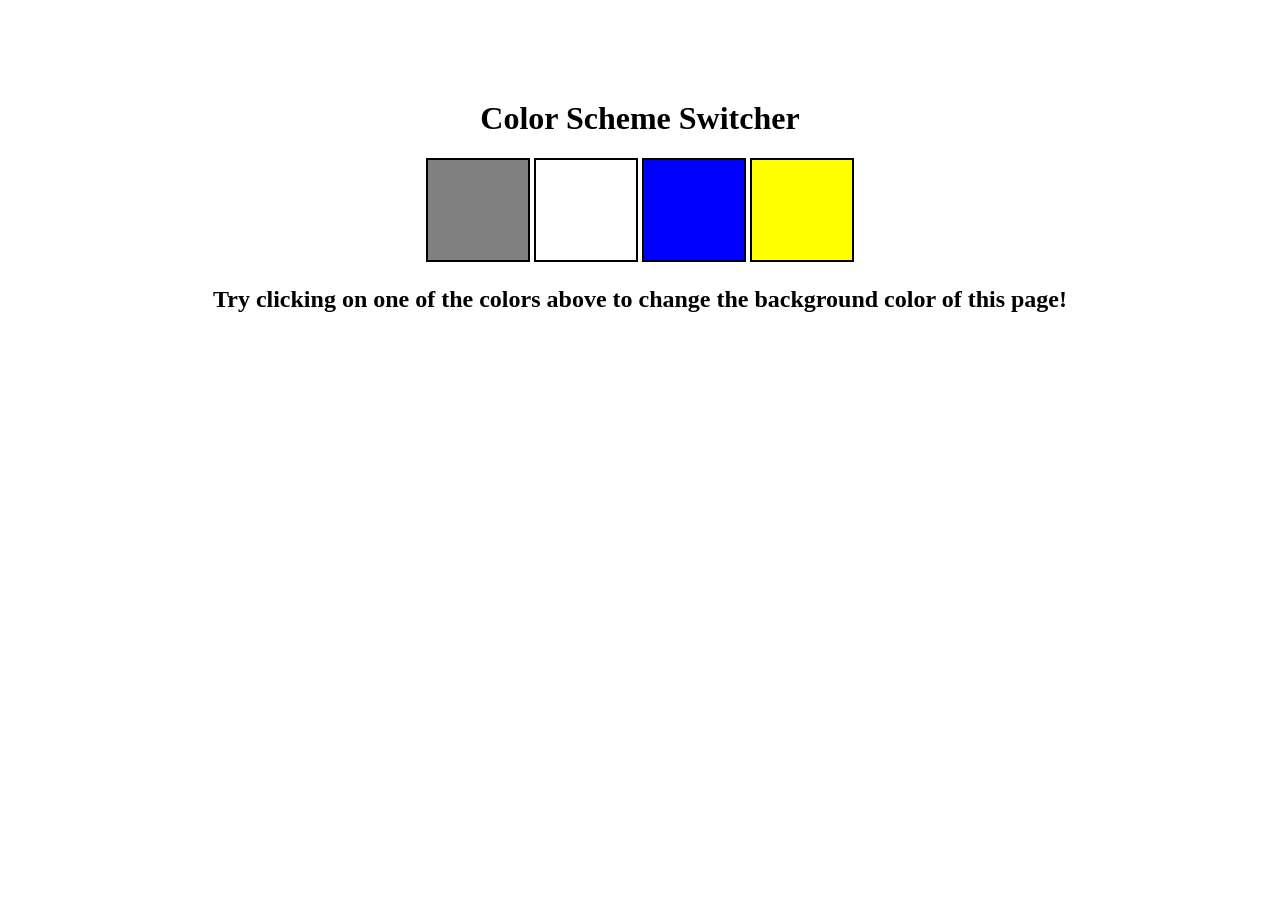
<file: public/index.html>
<!DOCTYPE html>
<html lang="en">
  <head>
    <meta charset="UTF-8" />
    <meta name="viewport" content="width=device-width, initial-scale=1.0" />
    <link rel="stylesheet" href="style.css" />
    <title>JavaScript Background Color Switcher</title>
    <link
      rel="icon"
      href="https://img.icons8.com/?size=100&id=nu3GJv8DHsch&format=png&color=000000"
      type="image/png"
    />
  </head>

  <body>
    <div class="main">
      <h1>Color Scheme Switcher</h1>

      <div class="button" id="grey"></div>
      <div class="button" id="white"></div>
      <div class="button" id="blue"></div>
      <div class="button" id="yellow"></div>

      <h2>
        Try clicking on one of the colors above to change the background color
        of this page!
      </h2>
    </div>
    <script src="script.js"></script>
  </body>
</html>
</file>
<file: public/style.css>
.main {
  margin: 100px auto 100px;
  width: 80%;
  text-align: center;
}

.button {
  width: 100px;
  height: 100px;
  border: solid black 2px;
  display: inline-block;
}

#grey {
  background: grey;
}

#white {
  background: white;
}

#blue {
  background: blue;
}

#yellow {
  background: yellow;
}
</file>
